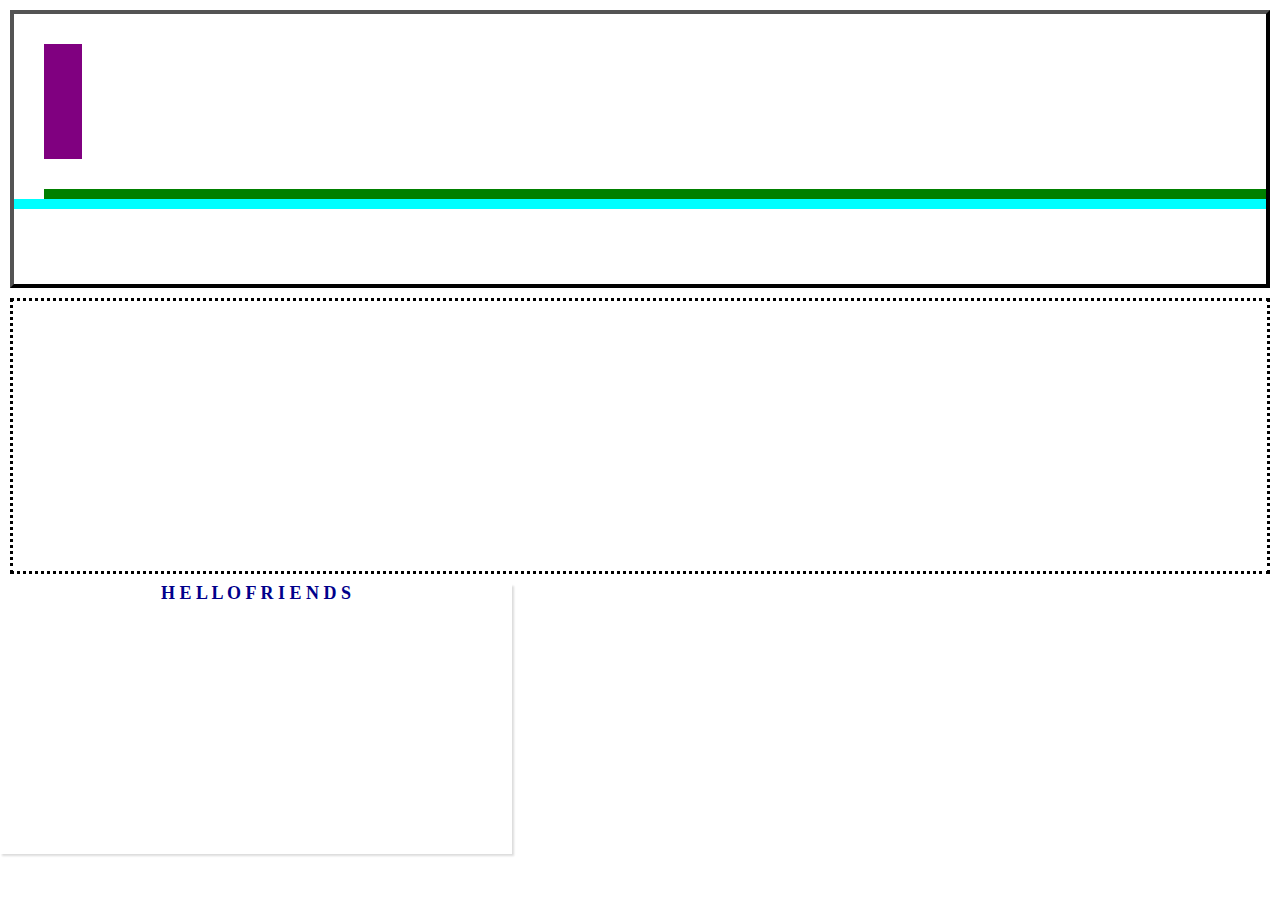
<file: drill-2/index.html>
<!DOCTYPE html>
<html lang="en">
<head>
    <meta charset="UTF-8">
    <meta http-equiv="X-UA-Compatible" content="IE=edge">
    <meta name="viewport" content="width=device-width, initial-scale=1.0">
    <link rel="stylesheet" href="reset.css">
    <link rel="stylesheet" href="index.css">
    <title>Document</title>
</head>
<body>
    <div class="container1">
        <div id="box1"></div>
        <div id="box2"></div>
        <div id="circle"></div>
    </div>
    <div class="container2"></div>
    <div class="container3">H E L L O F R I E N D S</div>
</body>
</html>
</file>
<file: drill-2/index.css>
div{
    align-items: center;
    height: 30vh;
}
.container1{
    margin: 10px;
    border: 4px;
    border-style: outset;
    border-color: black;
}
#box1{
    margin-top: 30px;
    margin-left: 30px;
    height: 9vw;
    width: 3vw;
    background-color: purple;
}
#box2{
    margin-top: 30px;
    margin-left: 30px;
    height: 10px;
    background-color: green;
}
#circle{
    height: 10px;
    background-color: cyan;
}
.container2{
    margin: 10px;
    border: 3px;
    border-style: dotted;
    border-color: black;
}
#port_royal{
    background-color: aliceblue;
}
.container3{
    width: 40vw;
    box-shadow: 2px 2px 2px gainsboro;
    color: darkblue;
    font-size: large;
    font-weight: bolder;
    text-align: center;
}
</file>
